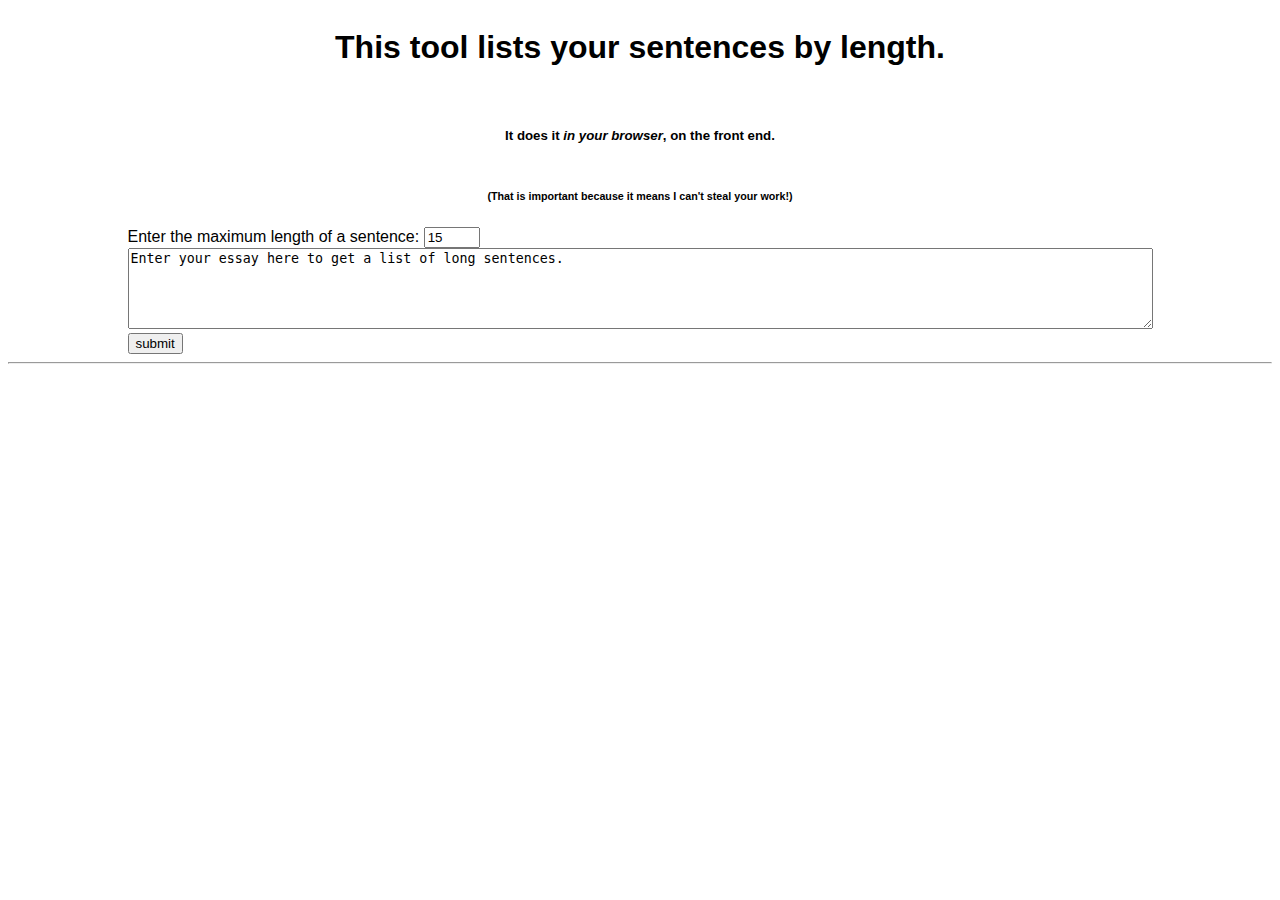
<file: sentences.html>
<!DOCTYPE html>
<head>
    <title>Sentence Length Tool</title> 
    <style>
        body {
            font-family: Arial, Helvetica, sans-serif
        }
        #inputForm {
            display: flex;
            flex-direction: column;
            justify-content: center;
            align-items: center;
        }

        #displayResponses {
            display: flex;
            flex-wrap: nowrap;
            flex-direction: column;
            justify-content: flex-start;
            align-items: flex-start;
            padding: 15px;
        }

        .textSubmission {
            display: inline-flex;
            flex-direction: row;
            justify-content: flex-start;
            align-items: flex-start;
            width: 100vw;
            margin: -15px;
        }

        .sentenceLength {
            font-family: 'Times New Roman', Times, serif;
            flex: 1;
            background-color: beige;
        }

        .sentenceBody {
            font-family: 'Times New Roman', Times, serif;
            flex: 5;
            border-bottom: 1px solid grey;
            background-color:aliceblue;
            white-space: nowrap;
            overflow: hidden;
            text-overflow: ellipsis;
        }

    </style>
</head>
<body>
    <div id="inputForm">
        <h1>This tool lists your sentences by length.</h1>
        <br>
        <h5>
            It does it <i>in your browser</i>, on the <b>front end.</b>
        </h5>
        <h6>(That is important because it means I can't steal your work!)</h6>

        <form>
            <label for="lengthLimit">Enter the maximum length of a sentence:</label>
            <input id="lengthLimit" name="lengthLimit" type="number" min="1" max="30" value="15">
            <br>
            <textarea id="inputText" name="inputText" rows="5" cols="125">Enter your essay here to get a list of long sentences.</textarea>
            <br>
            <input type="submit" onclick="listLongSentences(event)" value="submit">
        </form>
    </div>
    <hr></hr>
    <div id="displayResponses" hidden="true">

    </div>
    <script>

        function getLongSentences(inputText, limit){
            return inputText.split('.').filter(sentence => {
                return sentence.split(/\s+/).length >= limit;
            }).sort((sentence1, sentence2) => sentence2.split(/\s+/).length - sentence1.split(/\s+/).length )
        }

        function listLongSentences(event){
            event.preventDefault();
            var limit = +document.getElementById("lengthLimit").value;
            var inputText = document.getElementById("inputText").value;
            var longSentences = getLongSentences(inputText, limit);
            var responseDiv = document.getElementById("displayResponses");

            responseDiv.innerHTML = "";

            if (longSentences.length == 0)
                return ;

            var new_submission = "<div class='textSubmission'>";
            new_submission += "<p class='sentenceLength'><b>Sentence Length</b></p>";
            new_submission += "<p class='sentenceBody'><b>Sentence Body</b></p>"
            new_submission += "</div>";
            responseDiv.innerHTML += new_submission;


            longSentences.forEach(sentence => {
                var new_submission = "<div class='textSubmission'>";
                new_submission += "<p class='sentenceLength'>" + sentence.split(/\s+/).length + "</p>";
                new_submission += "<p class='sentenceBody'>" + sentence + ".</p>"
                new_submission += "</div>";
                responseDiv.innerHTML += new_submission;
            })

            responseDiv.hidden = false;
        }
    </script>
</body>
</file>
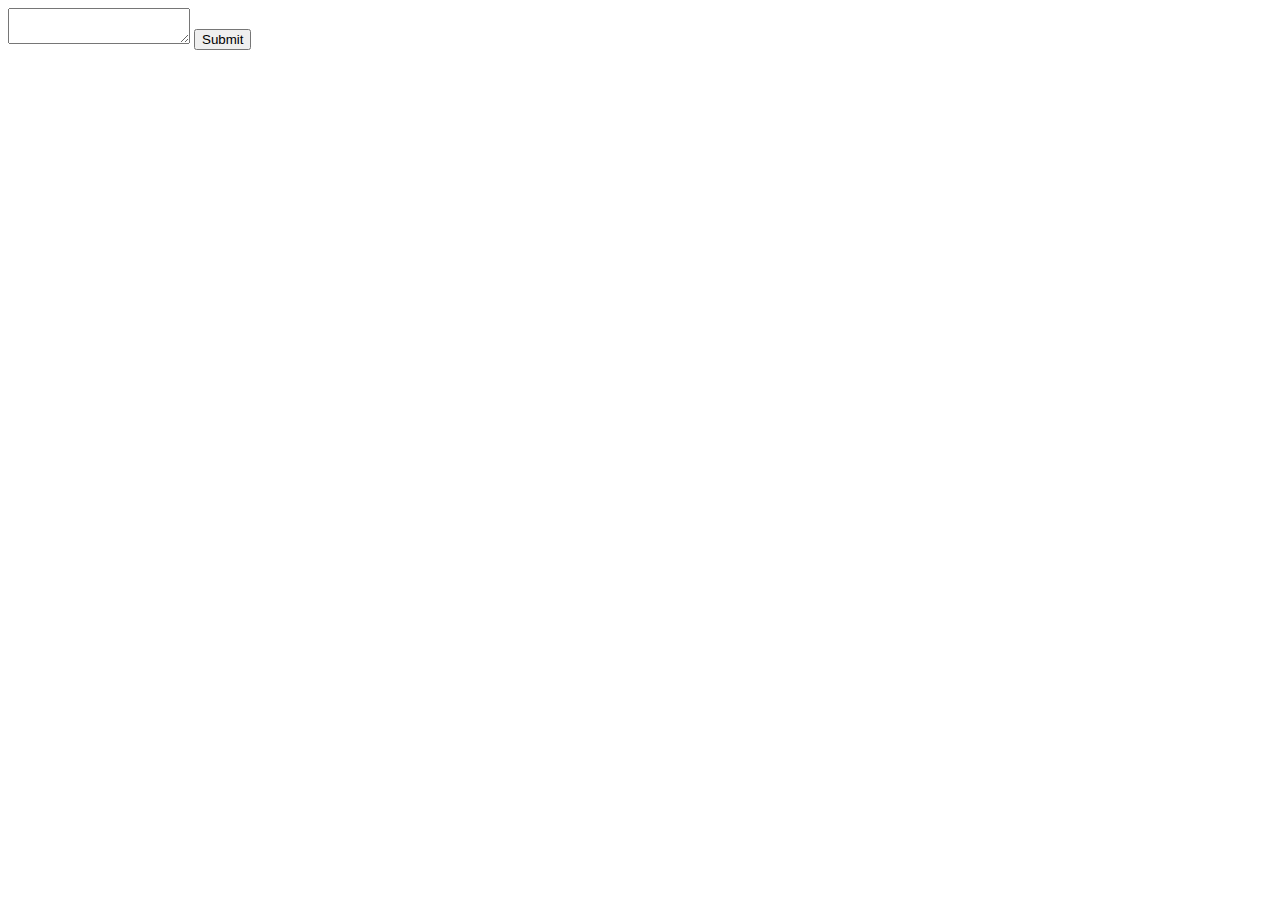
<file: students.html>
<!DOCTYPE html>
<html>
<head>
    <title>Parse Students</title>
    <script>
        function splitStudents(){
            let first = document.getElementById('firstnames');
            let last = document.getElementById('lastnames');
            let students = document
                                .getElementById('students')
                                .value;

            let individualLines = students.split(/\n/);
            let nameSets = individualLines.map(line => line.split(',').map(x => x.trim()))
            last.innerHTML = "<b>Last Names:</b><br />" + nameSets.map(name => name[0] + "<br/>").join('')
            
            first.innerHTML = "<b>First Names:</b><br />" + nameSets.map(name => name[1] + "<br/>").join('')
        }
    </script>
</head>
<body>
    <textarea id="students" name="students"> </textarea>
    <button onClick="splitStudents()">Submit</button>
    <div id="lastnames" name="lastnames"></div>
    <div id="firstnames" name="firstnames"></div>    
</body>
</html>
</file>
